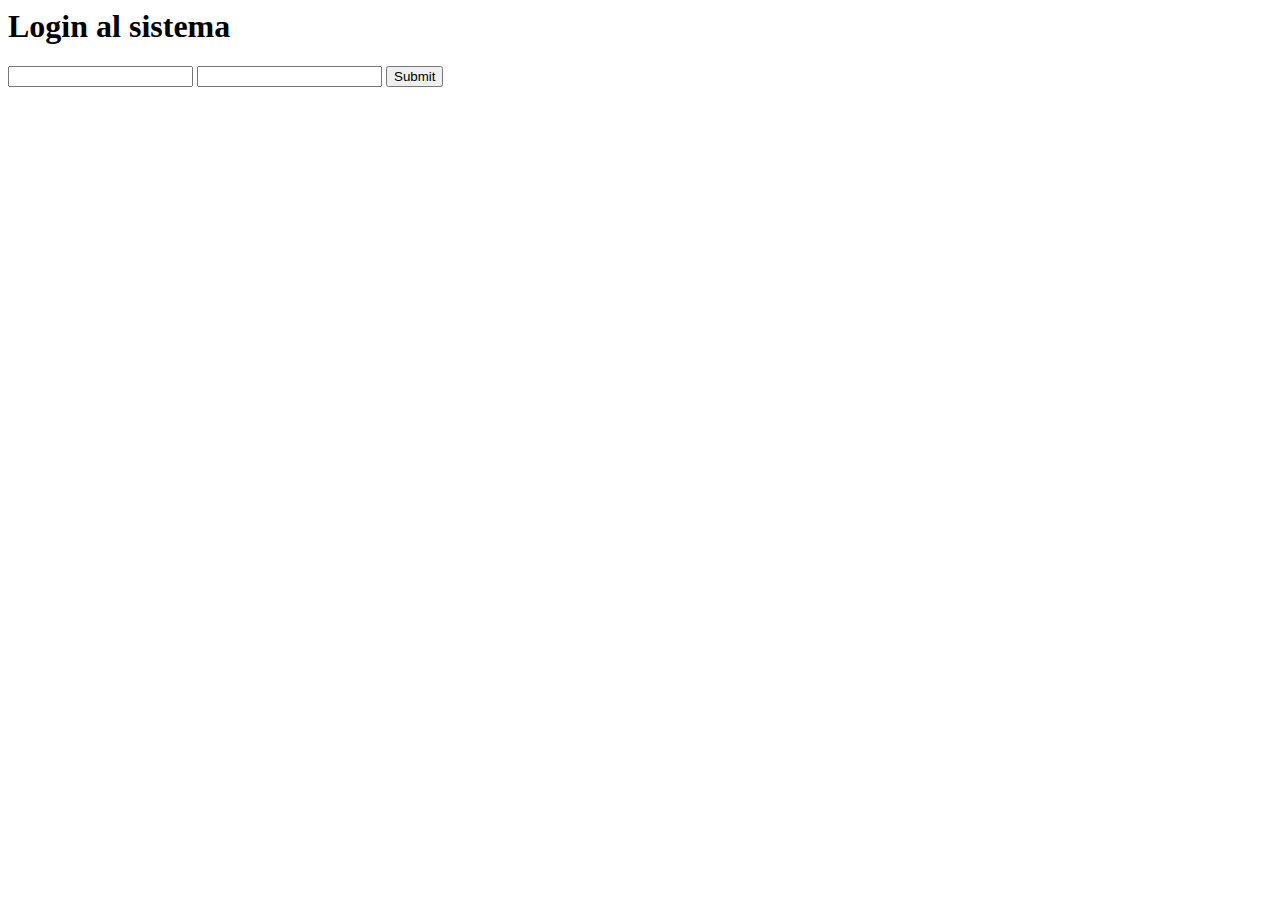
<file: TareaRestLuis/templates/login.html>
<html>
    <head>

    </head>
    <body>
    <h1>Login al sistema</h1>
	<form action="procesologin" method="post">
        <input type="text" name="usuario">
        <input type="password" name="password">
        <input type="submit">
    </form>
    </body>
</html>
</file>
